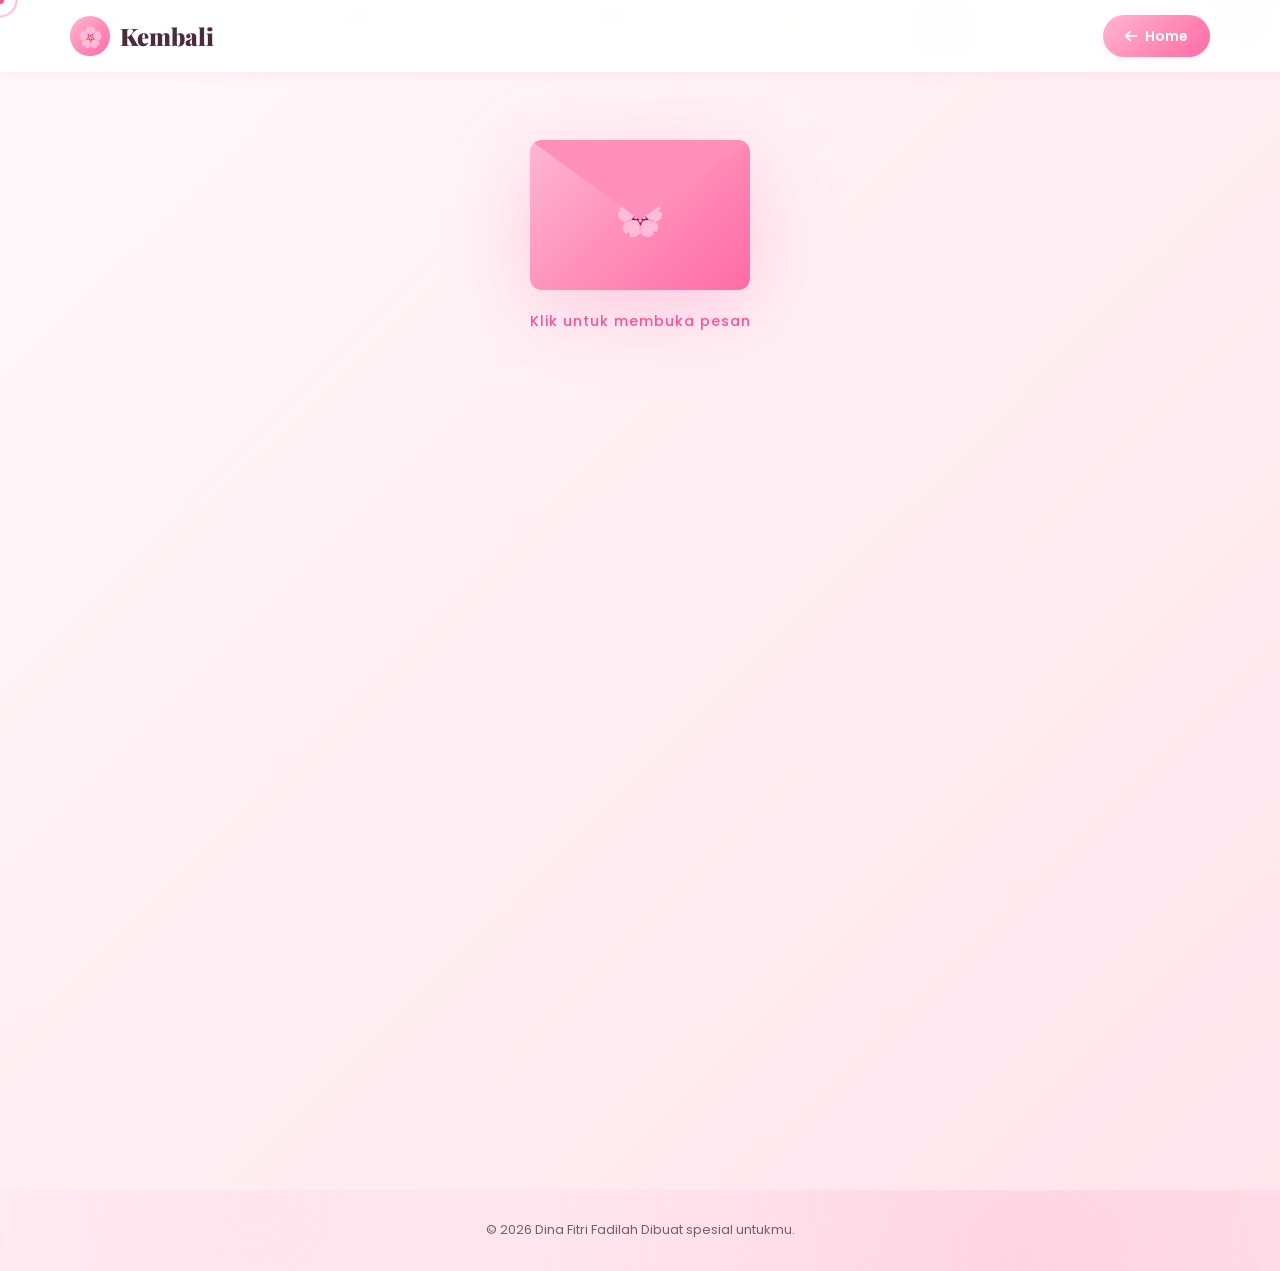
<file: pesan.html>
<!DOCTYPE html>
<html lang="id">
<head>
    <meta charset="UTF-8">
    <meta name="viewport" content="width=device-width, initial-scale=1.0">
    <title>Pesan Spesial 🌸</title>
    <link rel="stylesheet" href="style.css">
    <link rel="stylesheet" href="pesan.css">
    <link href="https://fonts.googleapis.com/css2?family=Poppins:wght@300;400;500;600;700;800&family=Playfair+Display:wght@700;900&display=swap" rel="stylesheet">
    <link rel="stylesheet" href="https://cdnjs.cloudflare.com/ajax/libs/font-awesome/6.4.0/css/all.min.css">
</head>
<body class="pesan-page">
    <!-- Custom Cursor -->
    <div class="cursor"></div>
    <div class="cursor-follower"></div>

    <!-- Floating Hearts Background -->
    <div class="hearts-bg" id="heartsBg"></div>

    <!-- Navbar Sederhana -->
    <nav class="navbar scrolled">
        <div class="nav-container">
            <a href="index.html" class="logo">
                <span class="logo-icon">🌸</span>
                <span class="logo-text">Kembali</span>
            </a>
            <a href="index.html" class="btn-back">
                <i class="fas fa-arrow-left"></i> Home
            </a>
        </div>
    </nav>

    <!-- Pesan Section -->
    <section class="pesan-section">
        <div class="pesan-container">

            <!-- Envelope / Amplop -->
            <div class="envelope-wrapper" id="envelopeWrapper">
                <div class="envelope" id="envelope">
                    <div class="envelope-flap"></div>
                    <div class="envelope-body">
                        <div class="envelope-heart">🌸</div>
                    </div>
                </div>
                <p class="envelope-hint">Klik untuk membuka pesan</p>
            </div>

            <!-- Kartu Pesan -->
            <div class="pesan-card" id="pesanCard">
                <div class="card-decoration">
                    <span>🌸</span><span>🌸</span><span>🌸</span>
                </div>

                <span class="pesan-tag">Untuk Dina</span>

                <h1 class="pesan-title">
                    Hai, <span class="highlight" id="namaPenerima">Dina</span> 
                </h1>

                <div class="pesan-body">
                    <p>
                        Terima kasih sudah mencoba untuk berusaha daftar ke IWU, 
                        walaupun hasilnya tidak sesuai yang di harapankan.
                    </p>
                    <p>
                        kelak nanti semua usahamu dan lelahmu akan terbayarkan,
                        dan sekarang Dina memilih untuk melanjutkan ke UT, aku dukung 
                        kok Din. Karena kesuksesan tidak hanya dina kuliah di IWU aja dan 
                        Dina juga memiliki hak untuk memilih jalan hidup selagi sesuai dengan 
                        syariat islam.
                    </p>
                    <p class="pesan-quote">
                        "SEMANGAT YA DINN KULIAHNYA, passion never failed." 
                    </p>
                </div>

                <div class="pesan-signature">
                    <p>Salam Hangat,</p>
                    <h3> MICHAEL</h3>
                </div>

                <!-- Tombol Aksi -->
                <div class="pesan-actions">
                    <button class="btn btn-primary" id="btnKejutan">
                        <i class="fas fa-gift"></i> Kejutan!
                    </button>
                    <button class="btn btn-secondary" id="btnBalas">
                        <i class="fas fa-reply"></i> Balas
                    </button>
                </div>
            </div>

            <!-- Form Balasan (muncul saat klik balas) -->
            <div class="balas-card" id="balasCard">
                <h3>🌸 Tulis Balasanmu</h3>
                <p class="balas-subtitle">Aku tunggu kata-katamu...</p>
                <form id="balasForm">
                    <textarea id="balasText" rows="5" placeholder="Tulis pesanmu di sini..."></textarea>
                    <div class="balas-actions">
                        <button type="button" class="btn btn-secondary" id="btnTutupBalas">
                            Tutup
                        </button>
                        <button type="submit" class="btn btn-primary">
                            Kirim <i class="fas fa-paper-plane"></i>
                        </button>
                    </div>
                </form>
            </div>

        </div>
    </section>

    <!-- Popup Kejutan -->
    <div class="popup" id="popupKejutan">
        <div class="popup-content">
            <div class="popup-emoji">🌸🌸🌸</div>
            <h2>Kejutan untukmu!</h2>
            <p id="popupMessage">Ingatlah bahwa setiap badai pasti berlalu dan kamu lebih kuat dari tantangan yang ada. Fokuslah pada bagaimana kamu bangkit setelah terjatuh, dan jadikan kegagalan hari ini sebagai pelajaran untuk mencoba lagi esok hari dengan cara yang lebih baik</p>
            <button class="btn btn-primary" id="btnTutupPopup">
                <i></i>🌸Terima Kasih
            </button>
        </div>
    </div>

    <!-- Footer Sederhana -->
    <footer class="footer pesan-footer">
        <div class="container">
            <div class="footer-bottom" style="border-top: none; padding-top: 0;">
                <p>&copy; 2026 Dina Fitri Fadilah Dibuat spesial untukmu.</p>
            </div>
        </div>
    </footer>

    <script src="pesan.js"></script>
</body>
</html>
</file>
<file: style.css>
/* ===== RESET & VARIABLES ===== */
* {
    margin: 0;
    padding: 0;
    box-sizing: border-box;
    text-decoration: none;
    list-style: none;
    scroll-behavior: smooth;
}

:root {
    --pink-light: #ffe4ec;
    --pink: #ffb6d4;
    --pink-medium: #ff8fb8;
    --pink-dark: #ff6ba6;
    --pink-accent: #ff4d94;
    --white: #ffffff;
    --cream: #fff9fb;
    --text-dark: #4a2c3d;
    --text-medium: #7a5c6f;
    --text-light: #a88a9b;
    --shadow-sm: 0 2px 10px rgba(255, 107, 166, 0.1);
    --shadow-md: 0 10px 30px rgba(255, 107, 166, 0.15);
    --shadow-lg: 0 20px 50px rgba(255, 107, 166, 0.2);
    --gradient: linear-gradient(135deg, #ffb6d4 0%, #ff8fb8 50%, #ff6ba6 100%);
    --gradient-soft: linear-gradient(135deg, #fff9fb 0%, #ffe4ec 100%);
    --transition: all 0.4s cubic-bezier(0.4, 0, 0.2, 1);
}

html {
    scroll-behavior: smooth;
}

body {
    font-family: 'Poppins', sans-serif;
    background: var(--cream);
    color: var(--text-dark);
    line-height: 1.6;
    overflow-x: hidden;
    cursor: none;
}

/* ===== LOADER ===== */
.loader {
    position: fixed;
    inset: 0;
    background: var(--gradient-soft);
    display: flex;
    justify-content: center;
    align-items: center;
    z-index: 9999;
    transition: opacity 0.6s, visibility 0.6s;
}

.loader.hidden {
    opacity: 0;
    visibility: hidden;
}

.loader-content {
    text-align: center;
}

.loader-content p {
    margin-top: 20px;
    color: var(--pink-accent);
    font-weight: 500;
    letter-spacing: 2px;
}

.heart-loader {
    width: 50px;
    height: 50px;
    background: var(--pink-accent);
    position: relative;
    transform: rotate(-45deg);
    animation: heartbeat 1s infinite;
}

.heart-loader::before,
.heart-loader::after {
    content: '';
    width: 50px;
    height: 50px;
    background: var(--pink-accent);
    border-radius: 50%;
    position: absolute;
}

.heart-loader::before {
    top: -25px;
    left: 0;
}

.heart-loader::after {
    top: 0;
    left: 25px;
}

@keyframes heartbeat {
    0%, 100% { transform: rotate(-45deg) scale(1); }
    50% { transform: rotate(-45deg) scale(1.15); }
}

/* ===== CUSTOM CURSOR ===== */
.cursor,
.cursor-follower {
    position: fixed;
    pointer-events: none;
    z-index: 9998;
    border-radius: 50%;
    transition: transform 0.15s ease;
    mix-blend-mode: multiply;
}

.cursor {
    width: 8px;
    height: 8px;
    background: var(--pink-accent);
    transform: translate(-50%, -50%);
}

.cursor-follower {
    width: 35px;
    height: 35px;
    border: 2px solid var(--pink);
    transform: translate(-50%, -50%);
    transition: transform 0.3s ease, width 0.3s, height 0.3s, background 0.3s;
}

.cursor-follower.hover {
    width: 60px;
    height: 60px;
    background: rgba(255, 182, 212, 0.3);
    border-color: var(--pink-accent);
}

/* ===== NAVBAR ===== */
.navbar {
    position: fixed;
    top: 0;
    left: 0;
    width: 100%;
    padding: 20px 0;
    z-index: 1000;
    transition: var(--transition);
    background: transparent;
}

.navbar.scrolled {
    background: rgba(255, 255, 255, 0.95);
    backdrop-filter: blur(20px);
    box-shadow: var(--shadow-sm);
    padding: 15px 0;
}

.nav-container {
    max-width: 1200px;
    margin: 0 auto;
    padding: 0 30px;
    display: flex;
    justify-content: space-between;
    align-items: center;
}

.logo {
    display: flex;
    align-items: center;
    gap: 10px;
    font-family: 'Playfair Display', serif;
    font-size: 24px;
    font-weight: 900;
    color: var(--text-dark);
}

.logo-icon {
    width: 40px;
    height: 40px;
    background: var(--gradient);
    border-radius: 50%;
    display: flex;
    justify-content: center;
    align-items: center;
    color: var(--white);
    font-size: 20px;
    animation: pulse 2s infinite;
}

@keyframes pulse {
    0%, 100% { transform: scale(1); }
    50% { transform: scale(1.1); }
}

.nav-menu {
    display: flex;
    gap: 40px;
    align-items: center;
}

.nav-link {
    color: var(--text-dark);
    font-weight: 500;
    font-size: 15px;
    position: relative;
    transition: var(--transition);
}

.nav-link::after {
    content: '';
    position: absolute;
    bottom: -5px;
    left: 0;
    width: 0;
    height: 2px;
    background: var(--gradient);
    transition: width 0.3s ease;
    border-radius: 2px;
}

.nav-link:hover,
.nav-link.active {
    color: var(--pink-accent);
}

.nav-link:hover::after,
.nav-link.active::after {
    width: 100%;
}

.hamburger {
    display: none;
    flex-direction: column;
    gap: 5px;
    cursor: pointer;
    padding: 5px;
}

.hamburger span {
    width: 25px;
    height: 3px;
    background: var(--pink-accent);
    border-radius: 3px;
    transition: var(--transition);
}

.hamburger.active span:nth-child(1) {
    transform: translateY(8px) rotate(45deg);
}

.hamburger.active span:nth-child(2) {
    opacity: 0;
}

.hamburger.active span:nth-child(3) {
    transform: translateY(-8px) rotate(-45deg);
}

/* ===== HERO SECTION ===== */
.hero {
    min-height: 100vh;
    display: flex;
    align-items: center;
    position: relative;
    overflow: hidden;
    background: var(--gradient-soft);
    padding: 120px 0 80px;
}

.floating-shapes {
    position: absolute;
    inset: 0;
    overflow: hidden;
    pointer-events: none;
}

.shape {
    position: absolute;
    border-radius: 50%;
    filter: blur(60px);
    opacity: 0.5;
}

.shape-1 {
    width: 400px;
    height: 400px;
    background: var(--pink);
    top: -100px;
    left: -100px;
    animation: float 8s ease-in-out infinite;
}

.shape-2 {
    width: 300px;
    height: 300px;
    background: var(--pink-light);
    bottom: -50px;
    right: -50px;
    animation: float 10s ease-in-out infinite reverse;
}

.shape-3 {
    width: 200px;
    height: 200px;
    background: var(--pink-medium);
    top: 50%;
    right: 20%;
    animation: float 7s ease-in-out infinite;
}

.shape-4 {
    width: 250px;
    height: 250px;
    background: var(--pink-light);
    bottom: 20%;
    left: 20%;
    animation: float 9s ease-in-out infinite reverse;
}

@keyframes float {
    0%, 100% { transform: translate(0, 0) scale(1); }
    50% { transform: translate(30px, -30px) scale(1.1); }
}

.hero-container {
    max-width: 1200px;
    margin: 0 auto;
    padding: 0 30px;
    display: grid;
    grid-template-columns: 1fr 1fr;
    gap: 60px;
    align-items: center;
    position: relative;
    z-index: 1;
}

.hero-greeting {
    display: inline-block;
    padding: 8px 20px;
    background: var(--white);
    border-radius: 30px;
    color: var(--pink-accent);
    font-size: 14px;
    font-weight: 500;
    box-shadow: var(--shadow-sm);
    margin-bottom: 20px;
    animation: fadeInUp 0.8s ease;
}

.hero-title {
    font-family: 'Playfair Display', serif;
    font-size: 64px;
    font-weight: 900;
    line-height: 1.1;
    color: var(--text-dark);
    margin-bottom: 15px;
    animation: fadeInUp 0.8s ease 0.1s both;
}

.highlight {
    background: var(--gradient);
    -webkit-background-clip: text;
    -webkit-text-fill-color: transparent;
    background-clip: text;
    position: relative;
    display: inline-block;
}

.hero-subtitle {
    font-size: 22px;
    color: var(--pink-accent);
    font-weight: 500;
    margin-bottom: 20px;
    animation: fadeInUp 0.8s ease 0.2s both;
}

.hero-description {
    font-size: 16px;
    color: var(--text-medium);
    margin-bottom: 35px;
    max-width: 500px;
    animation: fadeInUp 0.8s ease 0.3s both;
}

.hero-buttons {
    display: flex;
    gap: 20px;
    margin-bottom: 40px;
    flex-wrap: wrap;
    animation: fadeInUp 0.8s ease 0.4s both;
}

.btn {
    display: inline-flex;
    align-items: center;
    gap: 10px;
    padding: 15px 35px;
    border-radius: 50px;
    font-weight: 600;
    font-size: 15px;
    cursor: pointer;
    transition: var(--transition);
    border: none;
    position: relative;
    overflow: hidden;
}

.btn-primary {
    background: var(--gradient);
    color: var(--white);
    box-shadow: 0 10px 25px rgba(255, 107, 166, 0.35);
}

.btn-primary::before {
    content: '';
    position: absolute;
    inset: 0;
    background: linear-gradient(135deg, #ff6ba6 0%, #ff4d94 100%);
    opacity: 0;
    transition: opacity 0.3s;
}

.btn-primary:hover {
    transform: translateY(-3px);
    box-shadow: 0 15px 35px rgba(255, 107, 166, 0.5);
}

.btn-primary:hover::before {
    opacity: 1;
}

.btn-primary span,
.btn-primary i {
    position: relative;
    z-index: 1;
}

.btn-primary i {
    transition: transform 0.3s;
}

.btn-primary:hover i {
    transform: translateX(5px);
}

.btn-secondary {
    background: var(--white);
    color: var(--pink-accent);
    box-shadow: var(--shadow-sm);
}

.btn-secondary:hover {
    transform: translateY(-3px);
    box-shadow: var(--shadow-md);
    background: var(--pink-light);
}

/* Tombol Pesan Spesial */
.btn-special {
    background: var(--white);
    color: var(--pink-accent);
    border: 2px solid var(--pink);
    box-shadow: var(--shadow-sm);
    animation: pulseGlow 2s infinite;
}

.btn-special:hover {
    background: var(--gradient);
    color: var(--white);
    border-color: transparent;
    transform: translateY(-3px);
    box-shadow: 0 15px 35px rgba(255, 107, 166, 0.5);
}

.btn-special i {
    animation: heartbeat 1.5s infinite;
}

@keyframes pulseGlow {
    0%, 100% { box-shadow: 0 0 0 0 rgba(255, 107, 166, 0.4); }
    50% { box-shadow: 0 0 0 15px rgba(255, 107, 166, 0); }
}

.hero-socials {
    display: flex;
    gap: 15px;
    animation: fadeInUp 0.8s ease 0.5s both;
}

.social-link {
    width: 45px;
    height: 45px;
    border-radius: 50%;
    background: var(--white);
    color: var(--pink-accent);
    display: flex;
    justify-content: center;
    align-items: center;
    box-shadow: var(--shadow-sm);
    transition: var(--transition);
}

.social-link:hover {
    background: var(--gradient);
    color: var(--white);
    transform: translateY(-5px) rotate(360deg);
}

/* Hero Image */
.hero-image {
    display: flex;
    justify-content: center;
    align-items: center;
    animation: fadeInRight 1s ease 0.3s both;
}

.image-wrapper {
    position: relative;
    width: 400px;
    height: 400px;
}

.image-bg {
    position: absolute;
    inset: -20px;
    background: var(--gradient);
    border-radius: 50% 50% 50% 50% / 60% 60% 40% 40%;
    opacity: 0.3;
    animation: morph 8s ease-in-out infinite;
}

@keyframes morph {
    0%, 100% { border-radius: 50% 50% 50% 50% / 60% 60% 40% 40%; }
    50% { border-radius: 60% 40% 40% 60% / 50% 60% 40% 50%; }
}

.image-wrapper img {
    position: relative;
    width: 100%;
    height: 100%;
    object-fit: cover;
    border-radius: 50% 50% 50% 50% / 60% 60% 40% 40%;
    border: 8px solid var(--white);
    box-shadow: var(--shadow-lg);
    z-index: 1;
}

.floating-badge {
    position: absolute;
    background: var(--white);
    padding: 12px 20px;
    border-radius: 50px;
    box-shadow: var(--shadow-md);
    display: flex;
    align-items: center;
    gap: 8px;
    font-size: 14px;
    font-weight: 600;
    color: var(--text-dark);
    z-index: 2;
}

.floating-badge i {
    color: var(--pink-accent);
}

.badge-1 {
    top: 20px;
    left: -30px;
    animation: float 4s ease-in-out infinite;
}

.badge-2 {
    bottom: 40px;
    right: -30px;
    animation: float 5s ease-in-out infinite reverse;
}

.scroll-down {
    position: absolute;
    bottom: 30px;
    left: 50%;
    transform: translateX(-50%);
    width: 45px;
    height: 45px;
    border-radius: 50%;
    background: var(--white);
    color: var(--pink-accent);
    display: flex;
    justify-content: center;
    align-items: center;
    box-shadow: var(--shadow-sm);
    animation: bounce 2s infinite;
    z-index: 2;
}

@keyframes bounce {
    0%, 100% { transform: translateX(-50%) translateY(0); }
    50% { transform: translateX(-50%) translateY(10px); }
}

@keyframes fadeInUp {
    from { opacity: 0; transform: translateY(30px); }
    to { opacity: 1; transform: translateY(0); }
}

@keyframes fadeInRight {
    from { opacity: 0; transform: translateX(50px); }
    to { opacity: 1; transform: translateX(0); }
}

/* ===== SECTION GENERAL ===== */
section {
    padding: 100px 0;
    position: relative;
}

.container {
    max-width: 1200px;
    margin: 0 auto;
    padding: 0 30px;
}

.section-header {
    text-align: center;
    margin-bottom: 70px;
}

.section-tag {
    display: inline-block;
    padding: 8px 20px;
    background: var(--pink-light);
    color: var(--pink-accent);
    border-radius: 30px;
    font-size: 13px;
    font-weight: 600;
    letter-spacing: 2px;
    text-transform: uppercase;
    margin-bottom: 15px;
}

.section-title {
    font-family: 'Playfair Display', serif;
    font-size: 48px;
    font-weight: 900;
    color: var(--text-dark);
    line-height: 1.2;
}

/* ===== ABOUT SECTION ===== */
.about {
    background: var(--white);
}

.about-content {
    display: grid;
    grid-template-columns: 1fr 1.2fr;
    gap: 70px;
    align-items: center;
}

.about-image {
    position: relative;
}

.about-image img {
    width: 100%;
    border-radius: 30px;
    box-shadow: var(--shadow-lg);
}

.about-stats {
    position: absolute;
    bottom: -30px;
    right: -30px;
    background: var(--white);
    padding: 25px;
    border-radius: 20px;
    box-shadow: var(--shadow-lg);
    display: flex;
    gap: 25px;
}

.stat {
    text-align: center;
}

.stat h3 {
    font-family: 'Playfair Display', serif;
    font-size: 32px;
    background: var(--gradient);
    -webkit-background-clip: text;
    -webkit-text-fill-color: transparent;
    background-clip: text;
    font-weight: 900;
}

.stat p {
    font-size: 12px;
    color: var(--text-medium);
    font-weight: 500;
}

.about-text h3 {
    font-family: 'Playfair Display', serif;
    font-size: 32px;
    color: var(--text-dark);
    margin-bottom: 20px;
}

.about-text > p {
    color: var(--text-medium);
    margin-bottom: 15px;
    font-size: 15px;
}

.about-info {
    display: grid;
    grid-template-columns: 1fr 1fr;
    gap: 20px;
    margin: 30px 0;
    padding: 25px;
    background: var(--pink-light);
    border-radius: 20px;
}

.info-item {
    display: flex;
    align-items: center;
    gap: 12px;
}

.info-item i {
    width: 40px;
    height: 40px;
    background: var(--white);
    color: var(--pink-accent);
    border-radius: 12px;
    display: flex;
    justify-content: center;
    align-items: center;
    font-size: 16px;
    flex-shrink: 0;
}

.info-item strong {
    display: block;
    font-size: 12px;
    color: var(--text-light);
    font-weight: 500;
}

.info-item span {
    font-size: 14px;
    color: var(--text-dark);
    font-weight: 600;
}

/* ===== SKILLS SECTION ===== */
.skills {
    background: var(--gradient-soft);
}

.skills-grid {
    display: grid;
    grid-template-columns: repeat(auto-fit, minmax(280px, 1fr));
    gap: 25px;
}

.skill-card {
    background: var(--white);
    padding: 30px;
    border-radius: 20px;
    box-shadow: var(--shadow-sm);
    transition: var(--transition);
    position: relative;
    overflow: hidden;
}

.skill-card::before {
    content: '';
    position: absolute;
    top: 0;
    left: 0;
    width: 100%;
    height: 4px;
    background: var(--gradient);
    transform: scaleX(0);
    transform-origin: left;
    transition: transform 0.4s ease;
}

.skill-card:hover {
    transform: translateY(-10px);
    box-shadow: var(--shadow-lg);
}

.skill-card:hover::before {
    transform: scaleX(1);
}

.skill-icon {
    width: 60px;
    height: 60px;
    background: var(--pink-light);
    border-radius: 15px;
    display: flex;
    justify-content: center;
    align-items: center;
    font-size: 28px;
    color: var(--pink-accent);
    margin-bottom: 20px;
    transition: var(--transition);
}

.skill-card:hover .skill-icon {
    background: var(--gradient);
    color: var(--white);
    transform: rotate(-10deg) scale(1.1);
}

.skill-card h3 {
    font-size: 18px;
    color: var(--text-dark);
    margin-bottom: 15px;
    font-weight: 600;
}

.skill-bar {
    height: 8px;
    background: var(--pink-light);
    border-radius: 10px;
    overflow: hidden;
    margin-bottom: 10px;
}

.skill-progress {
    height: 100%;
    background: var(--gradient);
    border-radius: 10px;
    width: 0;
    transition: width 1.5s cubic-bezier(0.4, 0, 0.2, 1);
}

.skill-percent {
    font-size: 13px;
    font-weight: 600;
    color: var(--pink-accent);
}

/* ===== PORTFOLIO SECTION ===== */
.portfolio {
    background: var(--white);
}

.portfolio-filter {
    display: flex;
    justify-content: center;
    gap: 15px;
    margin-bottom: 50px;
    flex-wrap: wrap;
}

.filter-btn {
    padding: 10px 25px;
    background: var(--pink-light);
    color: var(--text-medium);
    border: none;
    border-radius: 30px;
    font-family: inherit;
    font-size: 14px;
    font-weight: 500;
    cursor: pointer;
    transition: var(--transition);
}

.filter-btn:hover {
    background: var(--pink);
    color: var(--white);
}

.filter-btn.active {
    background: var(--gradient);
    color: var(--white);
    box-shadow: 0 10px 25px rgba(255, 107, 166, 0.35);
}

.portfolio-grid {
    display: grid;
    grid-template-columns: repeat(auto-fit, minmax(320px, 1fr));
    gap: 30px;
}

.portfolio-item {
    position: relative;
    border-radius: 20px;
    overflow: hidden;
    cursor: pointer;
    transition: var(--transition);
    aspect-ratio: 4/3;
}

.portfolio-item.hidden {
    display: none;
}

.portfolio-item img {
    width: 100%;
    height: 100%;
    object-fit: cover;
    transition: transform 0.6s ease;
}

.portfolio-item:hover img {
    transform: scale(1.1);
}

.portfolio-overlay {
    position: absolute;
    inset: 0;
    background: linear-gradient(to top, rgba(255, 77, 148, 0.95), rgba(255, 182, 212, 0.7));
    padding: 30px;
    display: flex;
    flex-direction: column;
    justify-content: flex-end;
    opacity: 0;
    transition: opacity 0.4s ease;
    color: var(--white);
}

.portfolio-item:hover .portfolio-overlay {
    opacity: 1;
}

.portfolio-overlay h3 {
    font-family: 'Playfair Display', serif;
    font-size: 24px;
    font-weight: 700;
    transform: translateY(20px);
    transition: transform 0.4s ease;
}

.portfolio-overlay p {
    font-size: 14px;
    opacity: 0.9;
    margin-bottom: 15px;
    transform: translateY(20px);
    transition: transform 0.4s ease 0.1s;
}

.portfolio-link {
    position: absolute;
    top: 30px;
    right: 30px;
    width: 45px;
    height: 45px;
    background: var(--white);
    color: var(--pink-accent);
    border-radius: 50%;
    display: flex;
    justify-content: center;
    align-items: center;
    transform: scale(0) rotate(-180deg);
    transition: transform 0.4s ease;
}

.portfolio-item:hover .portfolio-overlay h3,
.portfolio-item:hover .portfolio-overlay p {
    transform: translateY(0);
}

.portfolio-item:hover .portfolio-link {
    transform: scale(1) rotate(0);
}

.portfolio-link:hover {
    background: var(--pink-accent);
    color: var(--white);
}

/* ===== CONTACT SECTION ===== */
.contact {
    background: var(--gradient-soft);
}

.contact-content {
    display: grid;
    grid-template-columns: 1fr 1.2fr;
    gap: 60px;
    align-items: start;
}

.contact-info h3 {
    font-family: 'Playfair Display', serif;
    font-size: 32px;
    color: var(--text-dark);
    margin-bottom: 15px;
}

.contact-info > p {
    color: var(--text-medium);
    margin-bottom: 30px;
}

.contact-items {
    display: flex;
    flex-direction: column;
    gap: 20px;
}

.contact-item {
    display: flex;
    align-items: center;
    gap: 15px;
    padding: 20px;
    background: var(--white);
    border-radius: 15px;
    box-shadow: var(--shadow-sm);
    transition: var(--transition);
}

.contact-item:hover {
    transform: translateX(10px);
    box-shadow: var(--shadow-md);
}

.contact-icon {
    width: 50px;
    height: 50px;
    background: var(--gradient);
    color: var(--white);
    border-radius: 15px;
    display: flex;
    justify-content: center;
    align-items: center;
    font-size: 18px;
    flex-shrink: 0;
}

.contact-item strong {
    display: block;
    font-size: 12px;
    color: var(--text-light);
    font-weight: 500;
}

.contact-item span {
    font-size: 14px;
    color: var(--text-dark);
    font-weight: 600;
}

.contact-form {
    background: var(--white);
    padding: 40px;
    border-radius: 25px;
    box-shadow: var(--shadow-md);
}

.form-group {
    margin-bottom: 20px;
}

.form-group input,
.form-group textarea {
    width: 100%;
    padding: 15px 20px;
    border: 2px solid var(--pink-light);
    border-radius: 15px;
    font-family: inherit;
    font-size: 14px;
    color: var(--text-dark);
    background: var(--cream);
    transition: var(--transition);
    resize: none;
}

.form-group input:focus,
.form-group textarea:focus {
    outline: none;
    border-color: var(--pink-accent);
    background: var(--white);
    box-shadow: 0 0 0 4px rgba(255, 107, 166, 0.1);
}

.form-group input::placeholder,
.form-group textarea::placeholder {
    color: var(--text-light);
}

.contact-form .btn {
    width: 100%;
    justify-content: center;
}

/* ===== FOOTER ===== */
.footer {
    background: linear-gradient(135deg, #4a2c3d 0%, #7a5c6f 100%);
    color: var(--white);
    padding: 70px 0 30px;
    position: relative;
    overflow: hidden;
}

.footer::before {
    content: '';
    position: absolute;
    top: 0;
    left: 0;
    width: 100%;
    height: 100%;
    background: radial-gradient(circle at 20% 20%, rgba(255, 182, 212, 0.15) 0%, transparent 50%),
                radial-gradient(circle at 80% 80%, rgba(255, 107, 166, 0.15) 0%, transparent 50%);
    pointer-events: none;
}

.footer-content {
    display: grid;
    grid-template-columns: 1.5fr 1fr 1fr 1.5fr;
    gap: 40px;
    margin-bottom: 50px;
    position: relative;
    z-index: 1;
}

.footer-brand .logo {
    color: var(--white);
    margin-bottom: 20px;
}

.footer-brand p {
    color: rgba(255, 255, 255, 0.7);
    font-size: 14px;
    margin-bottom: 20px;
    line-height: 1.7;
}

.footer-socials {
    display: flex;
    gap: 12px;
}

.footer-socials a {
    width: 40px;
    height: 40px;
    background: rgba(255, 255, 255, 0.1);
    color: var(--white);
    border-radius: 50%;
    display: flex;
    justify-content: center;
    align-items: center;
    transition: var(--transition);
    backdrop-filter: blur(10px);
}

.footer-socials a:hover {
    background: var(--gradient);
    transform: translateY(-5px);
}

.footer-links h4,
.footer-newsletter h4 {
    font-family: 'Playfair Display', serif;
    font-size: 18px;
    margin-bottom: 20px;
    color: var(--white);
}

.footer-links ul li {
    margin-bottom: 12px;
}

.footer-links ul li a {
    color: rgba(255, 255, 255, 0.7);
    font-size: 14px;
    transition: var(--transition);
    position: relative;
    padding-left: 0;
}

.footer-links ul li a:hover {
    color: var(--pink);
    padding-left: 10px;
}

.footer-newsletter p {
    color: rgba(255, 255, 255, 0.7);
    font-size: 14px;
    margin-bottom: 15px;
}

.newsletter-form {
    display: flex;
    background: rgba(255, 255, 255, 0.1);
    border-radius: 50px;
    padding: 5px;
    backdrop-filter: blur(10px);
}

.newsletter-form input {
    flex: 1;
    background: transparent;
    border: none;
    padding: 12px 20px;
    color: var(--white);
    font-family: inherit;
    font-size: 13px;
    outline: none;
}

.newsletter-form input::placeholder {
    color: rgba(255, 255, 255, 0.5);
}

.newsletter-form button {
    width: 45px;
    height: 45px;
    border-radius: 50%;
    background: var(--gradient);
    border: none;
    color: var(--white);
    cursor: pointer;
    transition: var(--transition);
    display: flex;
    justify-content: center;
    align-items: center;
}

.newsletter-form button:hover {
    transform: scale(1.1) rotate(-15deg);
}

.footer-bottom {
    padding-top: 30px;
    border-top: 1px solid rgba(255, 255, 255, 0.1);
    display: flex;
    justify-content: space-between;
    align-items: center;
    font-size: 13px;
    color: rgba(255, 255, 255, 0.6);
    position: relative;
    z-index: 1;
    flex-wrap: wrap;
    gap: 15px;
}

.footer-bottom i {
    color: var(--pink);
    animation: heartbeat 1.5s infinite;
    display: inline-block;
}

/* ===== SCROLL TOP ===== */
.scroll-top {
    position: fixed;
    bottom: 30px;
    right: 30px;
    width: 50px;
    height: 50px;
    border-radius: 50%;
    background: var(--gradient);
    color: var(--white);
    border: none;
    cursor: pointer;
    box-shadow: var(--shadow-md);
    display: flex;
    justify-content: center;
    align-items: center;
    font-size: 18px;
    opacity: 0;
    visibility: hidden;
    transition: var(--transition);
    z-index: 999;
}

.scroll-top.show {
    opacity: 1;
    visibility: visible;
}

.scroll-top:hover {
    transform: translateY(-5px);
    box-shadow: var(--shadow-lg);
}

/* ===== SCROLL ANIMATIONS ===== */
.reveal {
    opacity: 0;
    transform: translateY(50px);
    transition: opacity 0.8s ease, transform 0.8s ease;
}

.reveal.active {
    opacity: 1;
    transform: translateY(0);
}

/* ===== RESPONSIVE ===== */
@media (max-width: 992px) {
    .hero-container,
    .about-content,
    .contact-content {
        grid-template-columns: 1fr;
        gap: 50px;
    }

    .hero-title {
        font-size: 48px;
    }

    .hero-image {
        order: -1;
    }

    .image-wrapper {
        width: 320px;
        height: 320px;
    }

    .section-title {
        font-size: 38px;
    }

    .about-stats {
        right: 0;
    }

    .footer-content {
        grid-template-columns: 1fr 1fr;
    }
}

@media (max-width: 768px) {
    body {
        cursor: auto;
    }

    .cursor,
    .cursor-follower {
        display: none;
    }

    .hamburger {
        display: flex;
    }

    .nav-menu {
        position: fixed;
        top: 0;
        right: -100%;
        width: 80%;
        max-width: 350px;
        height: 100vh;
        background: var(--white);
        flex-direction: column;
        justify-content: center;
        gap: 30px;
        box-shadow: -10px 0 30px rgba(0, 0, 0, 0.1);
        transition: right 0.4s ease;
        z-index: 999;
    }

    .nav-menu.active {
        right: 0;
    }

    .nav-link {
        font-size: 20px;
    }

    .hero {
        padding: 100px 0 60px;
    }

    .hero-title {
        font-size: 38px;
    }

    .hero-subtitle {
        font-size: 18px;
    }

    .image-wrapper {
        width: 280px;
        height: 280px;
    }

    .floating-badge {
        padding: 8px 15px;
        font-size: 12px;
    }

    .badge-1 { left: -10px; }
    .badge-2 { right: -10px; }

    .section-title {
        font-size: 30px;
    }

    .about-info {
        grid-template-columns: 1fr;
    }

    .about-stats {
        position: relative;
        bottom: auto;
        right: auto;
        margin-top: 20px;
        justify-content: center;
    }

    .portfolio-filter {
        gap: 8px;
    }

    .filter-btn {
        padding: 8px 18px;
        font-size: 13px;
    }

    .contact-form {
        padding: 25px;
    }

    .footer-content {
        grid-template-columns: 1fr;
        gap: 30px;
    }

    .footer-bottom {
        flex-direction: column;
        text-align: center;
    }

    .scroll-top {
        bottom: 20px;
        right: 20px;
        width: 45px;
        height: 45px;
    }
}

@media (max-width: 480px) {
    .container,
    .nav-container,
    .hero-container {
        padding: 0 20px;
    }

    .hero-title {
        font-size: 30px;
    }

    .hero-buttons {
        flex-direction: column;
    }

    .btn {
        width: 100%;
        justify-content: center;
    }

    .section-title {
        font-size: 26px;
    }

    .image-wrapper {
        width: 240px;
        height: 240px;
    }

    .portfolio-grid {
        grid-template-columns: 1fr;
    }
}

/* ===================================
   TEMA FIGMA DESIGNER - ADDITIONS
   =================================== */

/* Logo accent */
.logo-accent {
    color: var(--pink-accent);
}

.logo-icon i {
    font-size: 18px;
}

/* Navbar special (Pesan) */
.nav-special {
    padding: 8px 18px !important;
    background: var(--pink-light);
    border-radius: 30px;
    transition: var(--transition);
}

.nav-special::after {
    display: none !important;
}

.nav-special:hover {
    background: var(--gradient);
    color: var(--white) !important;
    transform: translateY(-2px);
}

/* ===== FIGMA LOADER ===== */
.figma-loader {
    display: flex;
    gap: 8px;
    justify-content: center;
    margin-bottom: 20px;
}

.figma-loader .dot {
    width: 16px;
    height: 16px;
    border-radius: 50%;
    animation: figmaBounce 1.4s ease-in-out infinite;
}

.dot-1 { background: #F24E1E; animation-delay: 0s; }
.dot-2 { background: #FF7262; animation-delay: 0.1s; }
.dot-3 { background: #A259FF; animation-delay: 0.2s; }
.dot-4 { background: #1ABCFE; animation-delay: 0.3s; }
.dot-5 { background: #0ACF83; animation-delay: 0.4s; }

@keyframes figmaBounce {
    0%, 100% { transform: translateY(0); }
    50% { transform: translateY(-15px); }
}

/* ===== FLOATING TOOLS ===== */
.floating-tools {
    position: absolute;
    inset: 0;
    pointer-events: none;
    z-index: 1;
}

.tool-icon {
    position: absolute;
    width: 55px;
    height: 55px;
    background: var(--white);
    border-radius: 15px;
    display: flex;
    justify-content: center;
    align-items: center;
    color: var(--pink-accent);
    font-size: 22px;
    box-shadow: var(--shadow-md);
    animation: floatTool 6s ease-in-out infinite;
    opacity: 0.85;
}

.tool-1 { top: 15%; left: 5%; animation-delay: 0s; color: #F24E1E; }
.tool-2 { top: 70%; left: 8%; animation-delay: 1s; color: #A259FF; }
.tool-3 { top: 20%; right: 6%; animation-delay: 2s; color: #1ABCFE; }
.tool-4 { bottom: 15%; right: 10%; animation-delay: 0.5s; color: #0ACF83; }

@keyframes floatTool {
    0%, 100% { transform: translateY(0) rotate(0deg); }
    50% { transform: translateY(-20px) rotate(10deg); }
}

/* ===== FIGMA CANVAS MOCKUP ===== */
.figma-canvas {
    position: relative;
    width: 100%;
    max-width: 500px;
    background: var(--white);
    border-radius: 15px;
    box-shadow: var(--shadow-lg);
    overflow: hidden;
    border: 1px solid rgba(255, 107, 166, 0.15);
    z-index: 2;
}

.canvas-toolbar {
    display: flex;
    align-items: center;
    gap: 8px;
    padding: 12px 18px;
    background: #f7f7f9;
    border-bottom: 1px solid #eaeaea;
}

.dot-red, .dot-yellow, .dot-green {
    width: 12px;
    height: 12px;
    border-radius: 50%;
}

.dot-red { background: #ff5f57; }
.dot-yellow { background: #febc2e; }
.dot-green { background: #28c840; }

.canvas-title {
    margin-left: auto;
    font-size: 12px;
    color: var(--text-light);
    font-weight: 500;
}

.canvas-body {
    display: grid;
    grid-template-columns: 120px 1fr;
    height: 320px;
}

.canvas-sidebar {
    background: #fafafa;
    padding: 15px 10px;
    border-right: 1px solid #eaeaea;
}

.layer-item {
    display: flex;
    align-items: center;
    gap: 8px;
    padding: 8px 10px;
    border-radius: 8px;
    font-size: 12px;
    color: var(--text-medium);
    margin-bottom: 4px;
    transition: var(--transition);
}

.layer-item i {
    font-size: 11px;
    color: var(--text-light);
}

.layer-item.active {
    background: var(--pink-light);
    color: var(--pink-accent);
    font-weight: 600;
}

.layer-item.active i {
    color: var(--pink-accent);
}

.canvas-workspace {
    position: relative;
    background: 
        linear-gradient(45deg, #f0f0f0 25%, transparent 25%),
        linear-gradient(-45deg, #f0f0f0 25%, transparent 25%),
        linear-gradient(45deg, transparent 75%, #f0f0f0 75%),
        linear-gradient(-45deg, transparent 75%, #f0f0f0 75%);
    background-size: 20px 20px;
    background-position: 0 0, 0 10px, 10px -10px, -10px 0px;
    background-color: #fafafa;
    display: flex;
    justify-content: center;
    align-items: center;
    padding: 20px;
}

.design-frame {
    position: relative;
    background: var(--gradient);
    border-radius: 15px;
    padding: 8px;
    box-shadow: 0 10px 30px rgba(255, 107, 166, 0.3);
    border: 2px solid #A259FF;
}

.design-frame img {
    width: 140px;
    height: 140px;
    object-fit: cover;
    border-radius: 10px;
    display: block;
}

.frame-label {
    position: absolute;
    top: -22px;
    left: 0;
    font-size: 11px;
    color: #A259FF;
    font-weight: 600;
    background: var(--white);
    padding: 3px 8px;
    border-radius: 5px;
}

.cursor-design {
    position: absolute;
    bottom: 40px;
    right: 40px;
    display: flex;
    flex-direction: column;
    align-items: flex-start;
    gap: 3px;
    animation: cursorMove 4s ease-in-out infinite;
}

.cursor-design i {
    color: #A259FF;
    font-size: 20px;
    filter: drop-shadow(0 2px 4px rgba(0,0,0,0.2));
}

.cursor-name {
    background: #A259FF;
    color: var(--white);
    padding: 2px 8px;
    border-radius: 4px;
    font-size: 10px;
    font-weight: 600;
    margin-left: 8px;
}

@keyframes cursorMove {
    0%, 100% { transform: translate(0, 0); }
    25% { transform: translate(-30px, -20px); }
    50% { transform: translate(-50px, 10px); }
    75% { transform: translate(10px, -30px); }
}

.canvas-properties {
    display: flex;
    align-items: center;
    gap: 10px;
    padding: 10px 18px;
    background: #f7f7f9;
    border-top: 1px solid #eaeaea;
    font-size: 11px;
    color: var(--text-medium);
}

.color-chip {
    width: 16px;
    height: 16px;
    background: var(--pink);
    border-radius: 4px;
    border: 1px solid rgba(0,0,0,0.1);
}

/* Badge icons */
.badge-1 i {
    color: #A259FF;
}

.badge-2 i {
    color: #FF7262;
}

/* ===== SKILL CARDS UPDATE ===== */
.skill-desc {
    font-size: 12px;
    color: var(--text-light);
    margin-bottom: 12px;
    font-weight: 400;
}

.figma-icon {
    background: linear-gradient(135deg, #F24E1E, #FF7262, #A259FF, #1ABCFE, #0ACF83) !important;
    color: var(--white) !important;
}

.skill-card:hover .figma-icon {
    background: linear-gradient(135deg, #F24E1E, #FF7262, #A259FF, #1ABCFE, #0ACF83) !important;
}

/* ===== PORTFOLIO TAG ===== */
.portfolio-tag {
    display: inline-block;
    padding: 4px 12px;
    background: rgba(255, 255, 255, 0.25);
    backdrop-filter: blur(10px);
    border-radius: 20px;
    font-size: 11px;
    font-weight: 600;
    color: var(--white);
    margin-bottom: 8px;
    align-self: flex-start;
    letter-spacing: 0.5px;
}

/* ===== FIGMA CTA ===== */
.figma-cta {
    margin-top: 60px;
    background: var(--white);
    padding: 35px 40px;
    border-radius: 25px;
    box-shadow: var(--shadow-md);
    display: flex;
    align-items: center;
    gap: 25px;
    border: 2px dashed var(--pink-light);
    transition: var(--transition);
}

.figma-cta:hover {
    border-color: var(--pink-accent);
    transform: translateY(-5px);
    box-shadow: var(--shadow-lg);
}

.figma-cta > i {
    font-size: 48px;
    background: linear-gradient(135deg, #F24E1E, #FF7262, #A259FF, #1ABCFE, #0ACF83);
    -webkit-background-clip: text;
    -webkit-text-fill-color: transparent;
    background-clip: text;
    flex-shrink: 0;
}

.figma-cta > div {
    flex: 1;
}

.figma-cta h3 {
    font-family: 'Playfair Display', serif;
    font-size: 22px;
    color: var(--text-dark);
    margin-bottom: 5px;
}

.figma-cta p {
    color: var(--text-medium);
    font-size: 14px;
}

.figma-cta .btn {
    flex-shrink: 0;
}

/* ===== ABOUT IMG DECORATION ===== */
.about-img-wrapper {
    position: relative;
}

.img-decoration {
    position: absolute;
    bottom: 20px;
    left: 20px;
    width: 60px;
    height: 60px;
    background: var(--white);
    border-radius: 15px;
    display: flex;
    justify-content: center;
    align-items: center;
    font-size: 28px;
    color: #A259FF;
    box-shadow: var(--shadow-md);
    animation: floatTool 4s ease-in-out infinite;
}

/* ===== RESPONSIVE ===== */
@media (max-width: 992px) {
    .floating-tools {
        display: none;
    }

    .figma-cta {
        flex-direction: column;
        text-align: center;
        gap: 20px;
    }

    .figma-cta > div {
        text-align: center;
    }
}

@media (max-width: 768px) {
    .canvas-body {
        grid-template-columns: 100px 1fr;
        height: 260px;
    }

    .canvas-sidebar {
        padding: 10px 6px;
    }

    .layer-item {
        font-size: 10px;
        padding: 6px 8px;
    }

    .design-frame img {
        width: 100px;
        height: 100px;
    }

    .nav-special {
        padding: 15px 20px !important;
        background: transparent;
        border-radius: 0;
        font-size: 20px !important;
    }

    .nav-special::after {
        display: block !important;
    }

    .figma-cta {
        padding: 25px 20px;
    }

    .figma-cta > i {
        font-size: 36px;
    }

    .figma-cta h3 {
        font-size: 18px;
    }
}

@media (max-width: 480px) {
    .canvas-properties {
        padding: 8px 12px;
        font-size: 10px;
    }

    .cursor-name {
        font-size: 9px;
    }

    .tool-icon {
        width: 45px;
        height: 45px;
        font-size: 18px;
    }
}
</file>
<file: pesan.css>
/* ============================================
   PESAN PAGE - SPECIAL MESSAGE
   ============================================ */

/* ========== PAGE LAYOUT ========== */
.pesan-page {
    background: var(--gradient-soft);
    min-height: 100vh;
    overflow-x: hidden;
}

.pesan-section {
    padding: 140px 20px 100px;
    display: flex;
    justify-content: center;
    align-items: center;
    min-height: 100vh;
    position: relative;
    z-index: 1;
}

.pesan-container {
    width: 100%;
    max-width: 650px;
    display: flex;
    flex-direction: column;
    align-items: center;
    gap: 30px;
}

/* ========== FLOATING HEARTS BACKGROUND ========== */
.hearts-bg {
    position: fixed;
    inset: 0;
    pointer-events: none;
    overflow: hidden;
    z-index: 0;
}

.heart-float {
    position: absolute;
    color: var(--pink);
    opacity: 0.5;
    animation: floatUp linear infinite;
}

@keyframes floatUp {
    0% {
        transform: translateY(100vh) scale(0.5) rotate(0deg);
        opacity: 0;
    }
    10% { opacity: 0.6; }
    90% { opacity: 0.6; }
    100% {
        transform: translateY(-100px) scale(1) rotate(360deg);
        opacity: 0;
    }
}

/* ========== NAVBAR BACK BUTTON ========== */
.btn-back {
    display: inline-flex;
    align-items: center;
    gap: 8px;
    padding: 10px 22px;
    background: var(--gradient);
    color: var(--white);
    border-radius: 50px;
    font-size: 14px;
    font-weight: 600;
    box-shadow: var(--shadow-sm);
    transition: var(--transition);
}

.btn-back:hover {
    transform: translateY(-3px);
    box-shadow: var(--shadow-md);
}

/* ========== ENVELOPE ========== */
.envelope-wrapper {
    display: flex;
    flex-direction: column;
    align-items: center;
    gap: 20px;
    transition: opacity 0.5s, transform 0.5s;
}

.envelope-wrapper.hide {
    opacity: 0;
    transform: scale(0.8);
    pointer-events: none;
    position: absolute;
}

.envelope {
    position: relative;
    width: 220px;
    height: 150px;
    cursor: pointer;
    transition: transform 0.4s ease;
    filter: drop-shadow(0 20px 40px rgba(255, 107, 166, 0.3));
}

.envelope:hover {
    transform: translateY(-10px) scale(1.05);
}

.envelope-body {
    position: absolute;
    inset: 0;
    background: var(--gradient);
    border-radius: 12px;
    display: flex;
    justify-content: center;
    align-items: center;
    z-index: 2;
}

.envelope-heart {
    font-size: 40px;
    animation: heartbeat 1.5s infinite;
}

.envelope-flap {
    position: absolute;
    top: 0;
    left: 0;
    width: 0;
    height: 0;
    border-left: 110px solid transparent;
    border-right: 110px solid transparent;
    border-top: 80px solid var(--pink-medium);
    z-index: 3;
    border-radius: 12px 12px 0 0;
    transform-origin: top;
    transition: transform 0.6s ease;
}

.envelope.open .envelope-flap {
    transform: rotateX(180deg);
}

.envelope-hint {
    color: var(--pink-accent);
    font-size: 14px;
    font-weight: 500;
    letter-spacing: 1px;
    animation: bounceHint 2s infinite;
}

@keyframes bounceHint {
    0%, 100% { transform: translateY(0); }
    50% { transform: translateY(-8px); }
}

/* ========== PESAN CARD ========== */
.pesan-card {
    background: var(--white);
    padding: 50px 45px;
    border-radius: 30px;
    box-shadow: var(--shadow-lg);
    position: relative;
    width: 100%;
    border: 2px dashed var(--pink-light);
    opacity: 0;
    visibility: hidden;
    transform: translateY(40px);
    transition: opacity 0.8s ease, transform 0.8s ease, visibility 0.8s;
}

.pesan-card.show {
    opacity: 1;
    visibility: visible;
    transform: translateY(0);
}

/* Card Decoration */
.card-decoration {
    position: absolute;
    top: -18px;
    left: 50%;
    transform: translateX(-50%);
    background: var(--white);
    padding: 8px 20px;
    border-radius: 30px;
    box-shadow: var(--shadow-sm);
    display: flex;
    gap: 12px;
    font-size: 18px;
}

.card-decoration span {
    animation: floatEmoji 3s ease-in-out infinite;
}

.card-decoration span:nth-child(2) { animation-delay: 0.3s; }
.card-decoration span:nth-child(3) { animation-delay: 0.6s; }

@keyframes floatEmoji {
    0%, 100% { transform: translateY(0); }
    50% { transform: translateY(-5px); }
}

/* Card Content */
.pesan-tag {
    display: inline-block;
    padding: 6px 18px;
    background: var(--pink-light);
    color: var(--pink-accent);
    border-radius: 30px;
    font-size: 12px;
    font-weight: 600;
    letter-spacing: 1px;
    text-transform: uppercase;
    margin-bottom: 15px;
}

.pesan-title {
    font-family: 'Playfair Display', serif;
    font-size: 36px;
    font-weight: 900;
    color: var(--text-dark);
    margin-bottom: 25px;
    line-height: 1.2;
}

.pesan-body p {
    color: var(--text-medium);
    font-size: 15px;
    line-height: 1.9;
    margin-bottom: 18px;
}

.pesan-quote {
    background: var(--pink-light);
    padding: 20px 25px;
    border-radius: 15px;
    border-left: 4px solid var(--pink-accent);
    font-style: italic;
    color: var(--text-dark) !important;
    font-weight: 500;
    margin: 25px 0 !important;
}

.pesan-signature {
    text-align: right;
    margin-top: 30px;
    padding-top: 25px;
    border-top: 2px dashed var(--pink-light);
}

.pesan-signature p {
    font-size: 14px;
    color: var(--text-light);
    margin-bottom: 5px;
}

.pesan-signature h3 {
    font-family: 'Playfair Display', serif;
    font-size: 22px;
    color: var(--pink-accent);
    font-weight: 700;
}

/* ========== ACTION BUTTONS ========== */
.pesan-actions {
    display: flex;
    gap: 15px;
    margin-top: 30px;
    flex-wrap: wrap;
}

.pesan-actions .btn {
    flex: 1;
    min-width: 150px;
    justify-content: center;
}

/* ========== BALAS CARD ========== */
.balas-card {
    background: var(--white);
    padding: 0 35px;
    border-radius: 25px;
    box-shadow: var(--shadow-md);
    width: 100%;
    opacity: 0;
    visibility: hidden;
    transform: translateY(30px);
    max-height: 0;
    overflow: hidden;
    transition: 
        opacity 0.5s ease,
        transform 0.5s ease,
        visibility 0.5s,
        max-height 0.5s ease,
        padding 0.5s ease;
}

.balas-card.show {
    opacity: 1;
    visibility: visible;
    transform: translateY(0);
    max-height: 600px;
    padding: 35px;
}

.balas-card h3 {
    font-family: 'Playfair Display', serif;
    font-size: 22px;
    color: var(--text-dark);
    margin-bottom: 8px;
}

.balas-subtitle {
    color: var(--text-light);
    font-size: 14px;
    margin-bottom: 20px;
}

.balas-card textarea {
    width: 100%;
    padding: 15px 20px;
    border: 2px solid var(--pink-light);
    border-radius: 15px;
    font-family: inherit;
    font-size: 14px;
    color: var(--text-dark);
    background: var(--cream);
    resize: none;
    outline: none;
    transition: var(--transition);
}

.balas-card textarea:focus {
    border-color: var(--pink-accent);
    background: var(--white);
    box-shadow: 0 0 0 4px rgba(255, 107, 166, 0.1);
}

.balas-actions {
    display: flex;
    gap: 12px;
    margin-top: 18px;
    justify-content: flex-end;
    flex-wrap: wrap;
}

/* ========== POPUP ========== */
.popup {
    position: fixed;
    inset: 0;
    background: rgba(74, 44, 61, 0.6);
    backdrop-filter: blur(8px);
    display: flex;
    justify-content: center;
    align-items: center;
    z-index: 9999;
    padding: 20px;
    opacity: 0;
    visibility: hidden;
    transition: opacity 0.4s, visibility 0.4s;
}

.popup.show {
    opacity: 1;
    visibility: visible;
}

.popup-content {
    background: var(--white);
    padding: 45px 35px;
    border-radius: 30px;
    text-align: center;
    max-width: 420px;
    width: 100%;
    box-shadow: var(--shadow-lg);
    border: 3px solid var(--pink-light);
    transform: scale(0.8);
    transition: transform 0.4s cubic-bezier(0.34, 1.56, 0.64, 1);
}

.popup.show .popup-content {
    transform: scale(1);
}

.popup-emoji {
    font-size: 48px;
    margin-bottom: 15px;
    animation: bounce 1.5s infinite;
}

.popup-content h2 {
    font-family: 'Playfair Display', serif;
    font-size: 26px;
    color: var(--text-dark);
    margin-bottom: 12px;
}

.popup-content p {
    color: var(--text-medium);
    font-size: 15px;
    line-height: 1.7;
    margin-bottom: 25px;
}

/* ========== FOOTER ========== */
.pesan-footer {
    padding: 30px 0;
    background: transparent;
    color: var(--text-medium);
    text-align: center;
    position: relative;
    z-index: 1;
}

.pesan-footer .footer-bottom {
    color: var(--text-medium);
    justify-content: center;
}

.pesan-footer i {
    color: var(--pink-accent);
}

/* ============================================
   RESPONSIVE
   ============================================ */

/* Tablet */
@media (max-width: 768px) {
    .pesan-section {
        padding: 120px 15px 60px;
    }

    .pesan-container {
        gap: 25px;
    }

    /* Envelope */
    .envelope {
        width: 180px;
        height: 125px;
    }

    .envelope-flap {
        border-left-width: 90px;
        border-right-width: 90px;
        border-top-width: 65px;
    }

    /* Pesan Card */
    .pesan-card {
        padding: 40px 25px;
        border-radius: 25px;
    }

    .pesan-title {
        font-size: 28px;
    }

    .pesan-body p {
        font-size: 14px;
    }

    /* Actions */
    .pesan-actions {
        flex-direction: column;
    }

    .pesan-actions .btn {
        width: 100%;
    }

    /* Balas Card */
    .balas-card.show {
        padding: 25px;
    }

    .balas-actions {
        flex-direction: column;
    }

    .balas-actions .btn {
        width: 100%;
        justify-content: center;
    }

    /* Popup */
    .popup-content {
        padding: 35px 25px;
    }
}

/* Mobile */
@media (max-width: 480px) {
    .pesan-title {
        font-size: 24px;
    }

    .pesan-quote {
        padding: 15px 18px;
        font-size: 13px !important;
    }

    .card-decoration {
        font-size: 14px;
        padding: 6px 15px;
    }
}
</file>
